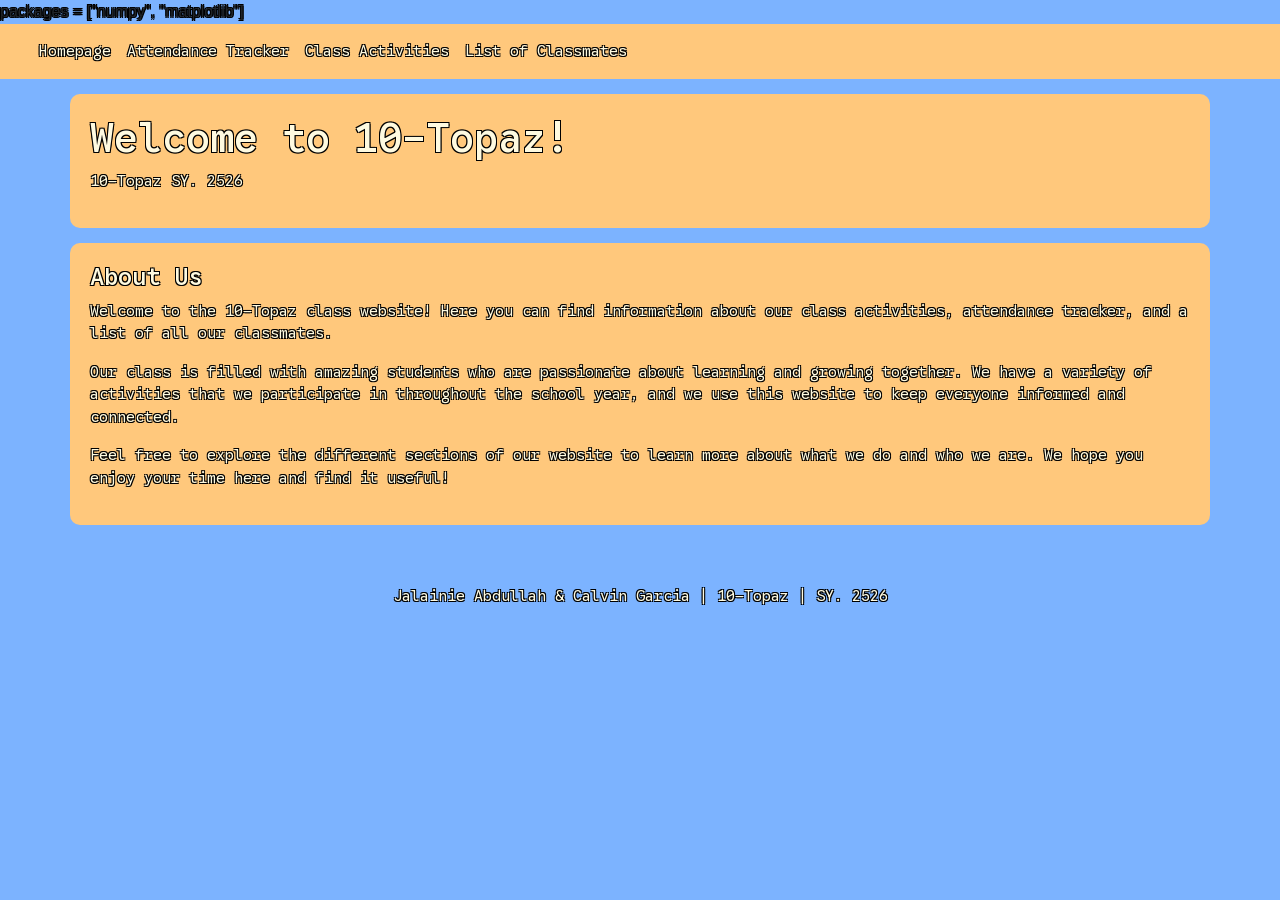
<file: index.html>
<!DOCTYPE html>
<html lang="en">
    <head>
        <meta charset="UTF-8">
        <meta name="viewport" content="width=device-width, initial-scale=1.0">

        <link rel="stylesheet" href="https://pyscript.net/releases/2025.7.3/core.css">
        <script type="module" src="https://pyscript.net/releases/2025.7.3/core.js"></script>

        <link rel="stylesheet" href="https://cdn.jsdelivr.net/npm/bootstrap@4.3.1/dist/css/bootstrap.min.css" integrity="sha384 ggOyR0iXCbMQv3Xipma34MD+dH/1fQ784/j6cY/iJTQUOhcWr7x9JvoRxT2MZw1T" crossorigin="anonymous">

        <link rel="preconnect" href="https://fonts.googleapis.com">
        <link rel="preconnect" href="https://fonts.gstatic.com" crossorigin>
        <link href="https://fonts.googleapis.com/css2?family=Google+Sans+Code:ital,wght@0,300..800;1,300..800&display=swap" rel="stylesheet">

        <link rel="stylesheet" href="style.css">

        <py-config>
            packages = ["numpy", "matplotlib"]
        </py-config>

        <title>10-Topaz Class Website | Homepage</title>
    </head>
    <body>
        <nav class="navbar navbar-expand-sm center" id="navbar">
            <div class="container-fluid">
                <ul class="navbar-nav">
                    <li class="nav-item">
                        <a class="nav-link" href="index.html" id="navitem">Homepage</a>
                    </li>
                    <li class="nav-item">
                        <a class="nav-link" href="attendance_tracker.html" id="navitem">Attendance Tracker</a>
                    </li>
                    <li class="nav-item">
                        <a class="nav-link" href="class_activities.html" id="navitem">Class Activities</a>
                    </li>
                    <li class="nav-item">
                        <a class="nav-link" href="classmate_list.html" id="navitem">List of Classmates</a>
                    </li>
                </ul>
            </div>
        </nav>

        <div class="container" id="header">
            <h1>Welcome to 10-Topaz!</h1>
            <p>10-Topaz SY. 2526</p>
        </div>

        <div class="container" id="body">
            <h4>About Us</h4>
            <p>Welcome to the 10-Topaz class website! Here you can find information about our class activities, attendance tracker, and a list of all our classmates.</p>
            <p>Our class is filled with amazing students who are passionate about learning and growing together. We have a variety of activities that we participate in throughout the school year, and we use this website to keep everyone informed and connected.</p>
            <p>Feel free to explore the different sections of our website to learn more about what we do and who we are. We hope you enjoy your time here and find it useful!</p>
        </div>

        <footer id="footer">
            <p>Jalainie Abdullah & Calvin Garcia | 10-Topaz | SY. 2526</p>
        </footer>

        <py-script src="main.py"></py-script>
    </body>
</html>
</file>
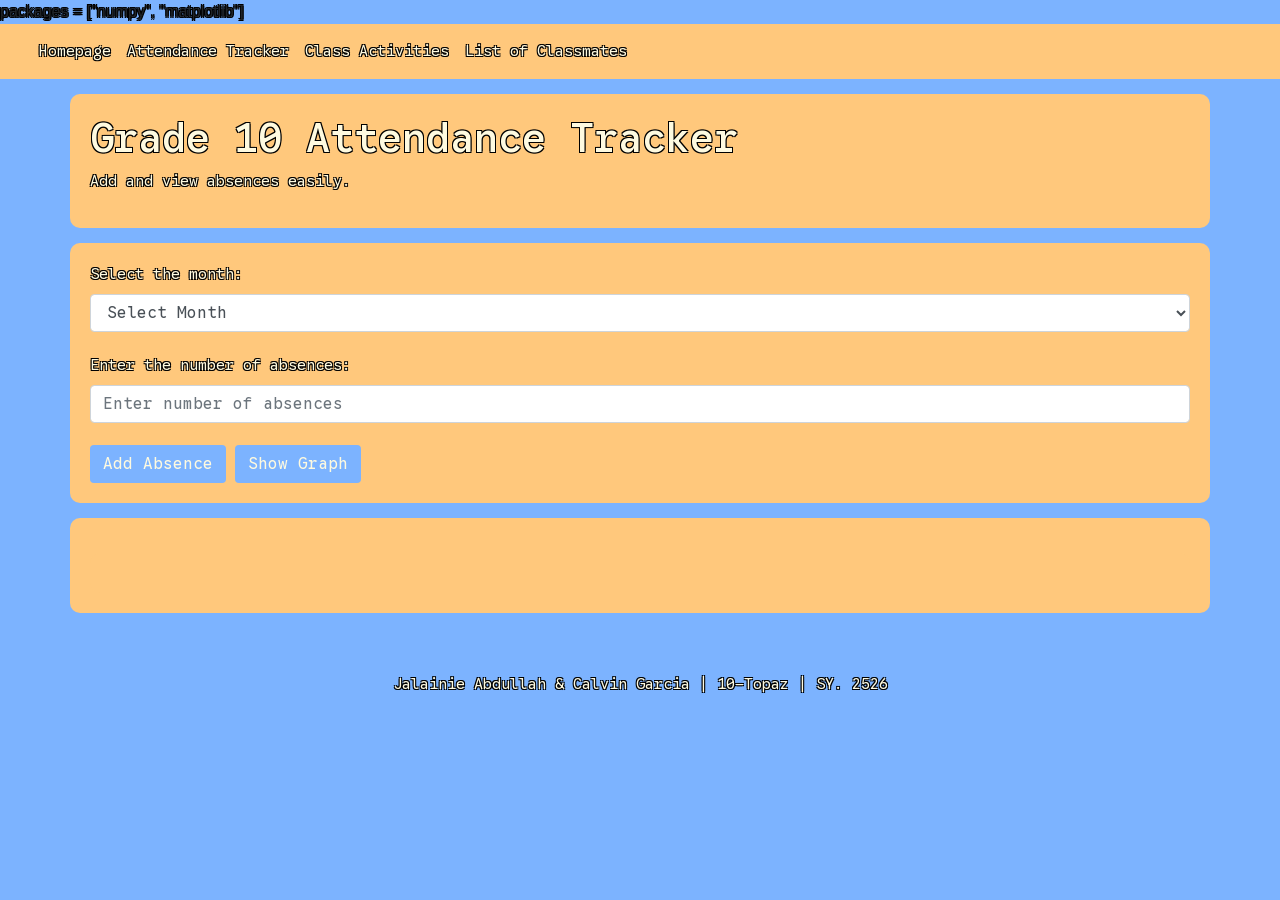
<file: attendance_tracker.html>
<!DOCTYPE html>
<html lang="en">
    <head>
        <meta charset="UTF-8">
        <meta name="viewport" content="width=device-width, initial-scale=1.0">

        <link rel="stylesheet" href="https://pyscript.net/releases/2025.7.3/core.css">
        <script type="module" src="https://pyscript.net/releases/2025.7.3/core.js"></script>

        <link rel="stylesheet" href="https://cdn.jsdelivr.net/npm/bootstrap@4.3.1/dist/css/bootstrap.min.css" integrity="sha384 ggOyR0iXCbMQv3Xipma34MD+dH/1fQ784/j6cY/iJTQUOhcWr7x9JvoRxT2MZw1T" crossorigin="anonymous">

        <link rel="preconnect" href="https://fonts.googleapis.com">
        <link rel="preconnect" href="https://fonts.gstatic.com" crossorigin>
        <link href="https://fonts.googleapis.com/css2?family=Google+Sans+Code:ital,wght@0,300..800;1,300..800&display=swap" rel="stylesheet">

        <link rel="stylesheet" href="style.css">

        <py-config>
            packages = ["numpy", "matplotlib"]
        </py-config>

        <title>10-Topaz Class Website | Attendance Tracker</title>
    </head>
    <body>
        <nav class="navbar navbar-expand-sm center" id="navbar">
            <div class="container-fluid">
                <ul class="navbar-nav">
                    <li class="nav-item">
                        <a class="nav-link" href="index.html" id="navitem">Homepage</a>
                    </li>
                    <li class="nav-item">
                        <a class="nav-link" href="attendance_tracker.html" id="navitem">Attendance Tracker</a>
                    </li>
                    <li class="nav-item">
                        <a class="nav-link" href="class_activities.html" id="navitem">Class Activities</a>
                    </li>
                    <li class="nav-item">
                        <a class="nav-link" href="classmate_list.html" id="navitem">List of Classmates</a>
                    </li>
                </ul>
            </div>
        </nav>

        <div class="container" id="header">
            <h1>Grade 10 Attendance Tracker</h1>
            <p>Add and view absences easily.</p>
        </div>
        <div class="container" id="form">
            <label for="month">Select the month:</label>
            <select class="form-control" id="month" name="month">
                <option value="" disabled selected>Select Month</option>
                <option value="Jan">January</option>
                <option value="Feb">February</option>
                <option value="Mar">March</option>
                <option value="Apr">April</option>
                <option value="May">May</option>
                <option value="Aug">August</option>
                <option value="Sep">September</option>
                <option value="Oct">October</option>
                <option value="Nov">November</option>
                <option value="Dec">December</option>
            </select>
            <br>
            <label for="absences">Enter the number of absences:</label>
            <input type="number" class="form-control" id="absences" name="absences" min="1" placeholder="Enter number of absences">
            <br>
            <div id="btn-group">
                <button type="button" class="btn" id="button" py-click="add">Add Absence</button>
                <button type="button" class="btn" id="button" py-click="graph">Show Graph</button>
            </div>
        </div>
        <div class="container" id="outputgroup">
            <div class="container" id="output"></div>
            <div class="container" id="graph_output"></div>
        </div>

        <footer id="footer">
            <p>Jalainie Abdullah & Calvin Garcia | 10-Topaz | SY. 2526</p>
        </footer>

        <py-script src="main.py"></py-script>
    </body>
</html>
</file>
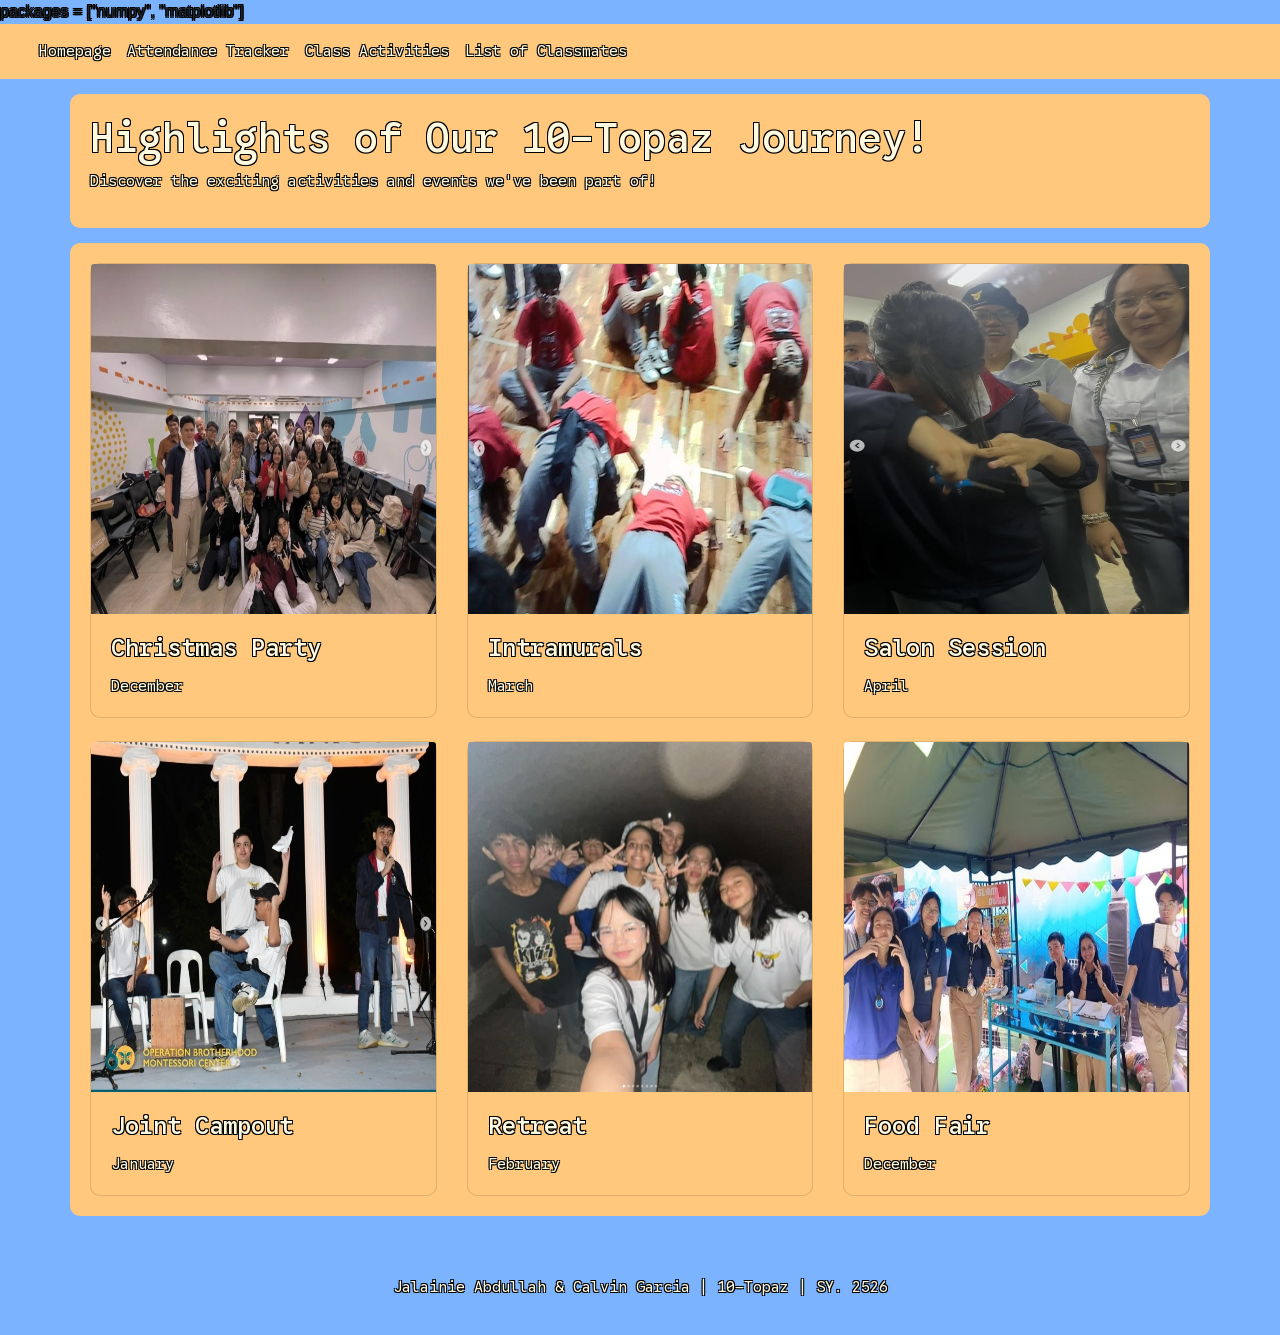
<file: class_activities.html>
<!DOCTYPE html>
<html lang="en">
    <head>
        <meta charset="UTF-8">
        <meta name="viewport" content="width=device-width, initial-scale=1.0">

        <link rel="stylesheet" href="https://pyscript.net/releases/2025.7.3/core.css">
        <script type="module" src="https://pyscript.net/releases/2025.7.3/core.js"></script>

        <link rel="stylesheet" href="https://cdn.jsdelivr.net/npm/bootstrap@4.3.1/dist/css/bootstrap.min.css" integrity="sha384 ggOyR0iXCbMQv3Xipma34MD+dH/1fQ784/j6cY/iJTQUOhcWr7x9JvoRxT2MZw1T" crossorigin="anonymous">

        <link rel="preconnect" href="https://fonts.googleapis.com">
        <link rel="preconnect" href="https://fonts.gstatic.com" crossorigin>
        <link href="https://fonts.googleapis.com/css2?family=Google+Sans+Code:ital,wght@0,300..800;1,300..800&display=swap" rel="stylesheet">

        <link rel="stylesheet" href="style.css">

        <py-config>
            packages = ["numpy", "matplotlib"]
        </py-config>

        <title>10-Topaz Class Website | Class Activities</title>
    </head>
    <body>
        <nav class="navbar navbar-expand-sm center" id="navbar">
            <div class="container-fluid">
                <ul class="navbar-nav">
                    <li class="nav-item">
                        <a class="nav-link" href="index.html" id="navitem">Homepage</a>
                    </li>
                    <li class="nav-item">
                        <a class="nav-link" href="attendance_tracker.html" id="navitem">Attendance Tracker</a>
                    </li>
                    <li class="nav-item">
                        <a class="nav-link" href="class_activities.html" id="navitem">Class Activities</a>
                    </li>
                    <li class="nav-item">
                        <a class="nav-link" href="classmate_list.html" id="navitem">List of Classmates</a>
                    </li>
                </ul>
            </div>
        </nav>

        <div class="container" id="header">
            <h1>Highlights of Our 10-Topaz Journey!</h1>
            <p>Discover the exciting activities and events we've been part of!</p>
        </div>

        <div class="container" id="body">
            <div class="row">
                <div class="col">
                     <div class="card" id="card">
                        <img class="card-img-top" src="Images/10Cparty.jpeg" height="350px">
                        <div class="card-body">
                            <h4 class="card-title">Christmas Party</h4>
                            <p class="card-text">December</p>
                        </div>
                    </div>
                </div>
                <div class="col">
                     <div class="card" id="card">
                        <img class="card-img-top" src="Images/RedBulldogs.jpeg" height="350px">
                        <div class="card-body">
                            <h4 class="card-title">Intramurals</h4>
                            <p class="card-text">March</p>
                        </div>
                    </div>
                </div>
                <div class="col">
                     <div class="card" id="card">
                        <img class="card-img-top" src="Images/CAT.jpeg" height="350px">
                        <div class="card-body">
                            <h4 class="card-title">Salon Session</h4>
                            <p class="card-text">April</p>
                        </div>
                    </div>
                </div>
            </div>

            <br>

            <div class="row">
                <div class="col">
                     <div class="card" id="card">
                        <img class="card-img-top" src="Images/JCO.jpeg" height="350px">
                        <div class="card-body">
                            <h4 class="card-title">Joint Campout</h4>
                            <p class="card-text">January</p>
                        </div>
                    </div>
                </div>
                <div class="col">
                     <div class="card" id="card">
                        <img class="card-img-top" src="Images/Retreat.jpeg" height="350px">
                        <div class="card-body">
                            <h4 class="card-title">Retreat</h4>
                            <p class="card-text">February</p>
                        </div>
                    </div>
                </div>
                <div class="col">
                     <div class="card" id="card">
                        <img class="card-img-top" src="Images/Minimart.jpeg" height="350px">
                        <div class="card-body">
                            <h4 class="card-title">Food Fair</h4>
                            <p class="card-text">December</p>
                        </div>
                    </div>
                </div>
            </div>
        </div>

        <footer id="footer">
            <p>Jalainie Abdullah & Calvin Garcia | 10-Topaz | SY. 2526</p>
        </footer>

        <py-script src="main.py"></py-script>
    </body>
</html>
</file>
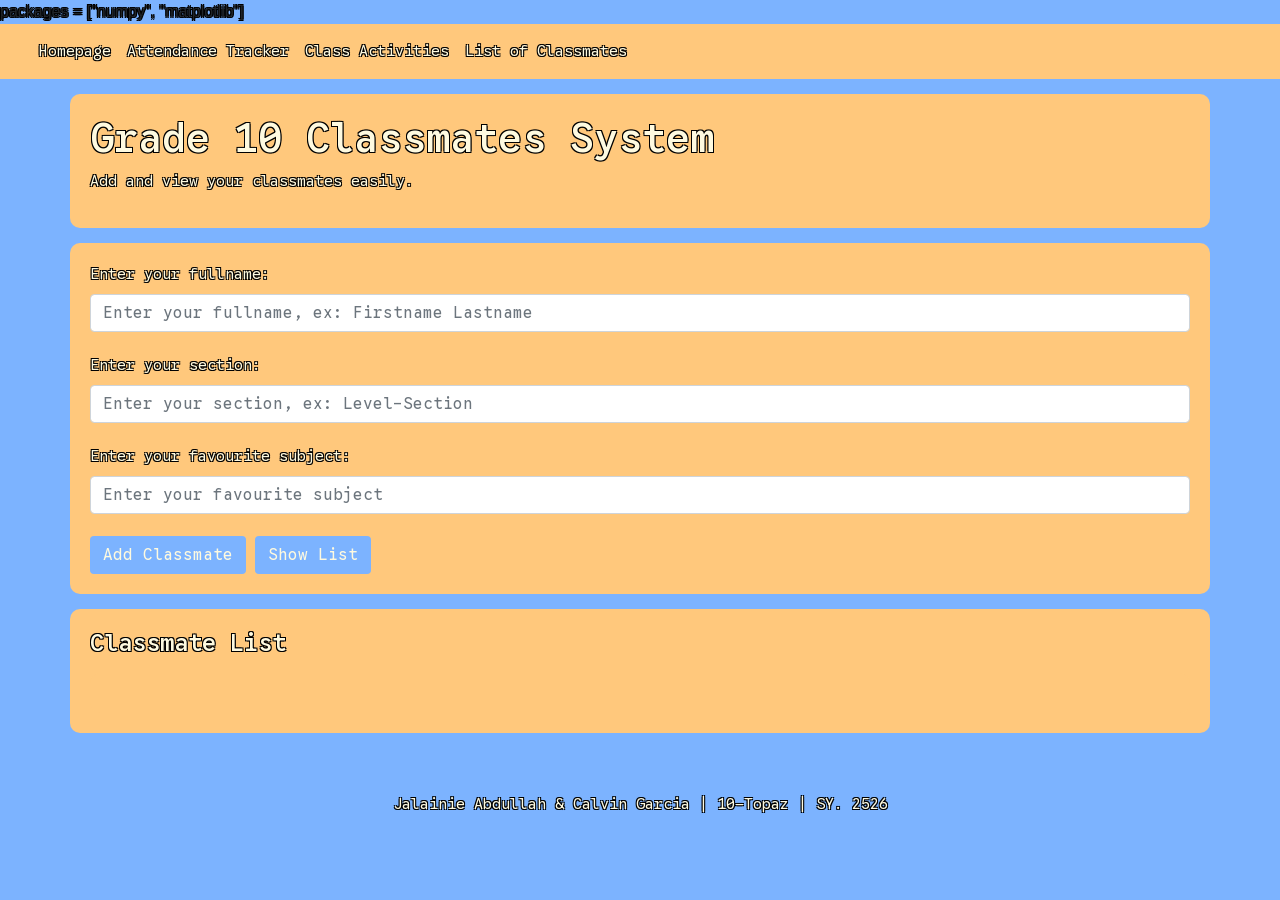
<file: classmate_list.html>
<!DOCTYPE html>
<html lang="en">
    <head>
        <meta charset="UTF-8">
        <meta name="viewport" content="width=device-width, initial-scale=1.0">

        <link rel="stylesheet" href="https://pyscript.net/releases/2025.7.3/core.css">
        <script type="module" src="https://pyscript.net/releases/2025.7.3/core.js"></script>

        <link rel="stylesheet" href="https://cdn.jsdelivr.net/npm/bootstrap@4.3.1/dist/css/bootstrap.min.css" integrity="sha384 ggOyR0iXCbMQv3Xipma34MD+dH/1fQ784/j6cY/iJTQUOhcWr7x9JvoRxT2MZw1T" crossorigin="anonymous">

        <link rel="preconnect" href="https://fonts.googleapis.com">
        <link rel="preconnect" href="https://fonts.gstatic.com" crossorigin>
        <link href="https://fonts.googleapis.com/css2?family=Google+Sans+Code:ital,wght@0,300..800;1,300..800&display=swap" rel="stylesheet">

        <link rel="stylesheet" href="style.css">

        <py-config>
            packages = ["numpy", "matplotlib"]
        </py-config>

        <title>10-Topaz Class Website | List of Classmates</title>
    </head>
    <body>
        <nav class="navbar navbar-expand-sm center" id="navbar">
            <div class="container-fluid">
                <ul class="navbar-nav">
                    <li class="nav-item">
                        <a class="nav-link" href="index.html" id="navitem">Homepage</a>
                    </li>
                    <li class="nav-item">
                        <a class="nav-link" href="attendance_tracker.html" id="navitem">Attendance Tracker</a>
                    </li>
                    <li class="nav-item">
                        <a class="nav-link" href="class_activities.html" id="navitem">Class Activities</a>
                    </li>
                    <li class="nav-item">
                        <a class="nav-link" href="classmate_list.html" id="navitem">List of Classmates</a>
                    </li>
                </ul>
            </div>
        </nav>

        <div class="container" id="header">
            <h1>Grade 10 Classmates System</h1>
            <p>Add and view your classmates easily.</p>
        </div>
        <div class="container" id="form">
            <form>
                <label for="name">Enter your fullname:</label>
                <input class="form-control" type="text" id="name" placeholder="Enter your fullname, ex: Firstname Lastname">
                <br>
                <label for="section">Enter your section:</label>
                <input class="form-control" type="text" id="section" placeholder="Enter your section, ex: Level-Section">
                <br>
                <label for="subject">Enter your favourite subject:</label>
                <input class="form-control" type="text" id="subject" placeholder="Enter your favourite subject">
                <br>
                <div id="btn-group">
                    <button type="button" class="btn" id="add-classmate" py-click="addClassmate">Add Classmate</button>
                    <button type="button" class="btn" id="show-list" py-click="showList">Show List</button>
                </div>
            </form>
        </div>
        <div class="container" id="list">
            <h4>Classmate List</h4>
            <div id="output"></div>
        </div>

        <footer id="footer">
            <p>Jalainie Abdullah & Calvin Garcia | 10-Topaz | SY. 2526</p>
        </footer>

        <py-script src="main.py"></py-script>
    </body>
</html>
</file>
<file: style.css>
* {
	margin: 0%;
	padding: 0%;
}

#output, #form, #header, #list, #body, #outputgroup {
    font-family: "Google Sans Code", monospace;
    font-optical-sizing: auto;
    font-style: normal;
    font-size: 15px;
    text-align: left;
    padding: 20px;
    background-color: #ffc87c;
    color: #fefae0;
    margin-top: 15px;
    border-radius: 10px;
}

#card {
    font-family: "Google Sans Code", monospace;
    font-optical-sizing: auto;
    font-style: normal;
    font-size: 15px;
    text-align: left;
    background-color: #ffc87c;
    color: #fefae0;
    border-radius: 10px;
}

#navbar {
    background-color: #ffc87c;
}

#navitem {
    font-family: "Google Sans Code", monospace;
    font-optical-sizing: auto;
    font-style: normal;
    font-size: 15px;
    color: #fefae0;
}

body {
    background-color: #7CB3FF;
    text-shadow: 
        -1px -1px 0 #000,
        1px -1px 0 #000,
        -1px 1px 0 #000,
        1px 1px 0 #000;
}

#add-classmate, #show-list, #button {
    color: #fefae0;
    background-color: #7CB3FF;
    font-size: 16px;
}

#footer {
    font-family: "Google Sans Code", monospace;
    font-optical-sizing: auto;
    font-style: normal;
    font-size: 15px;
    text-align: center;
    padding: 20px;
    margin-top: 40px;
    color: #fefae0;
    bottom: fixed;
}
</file>
